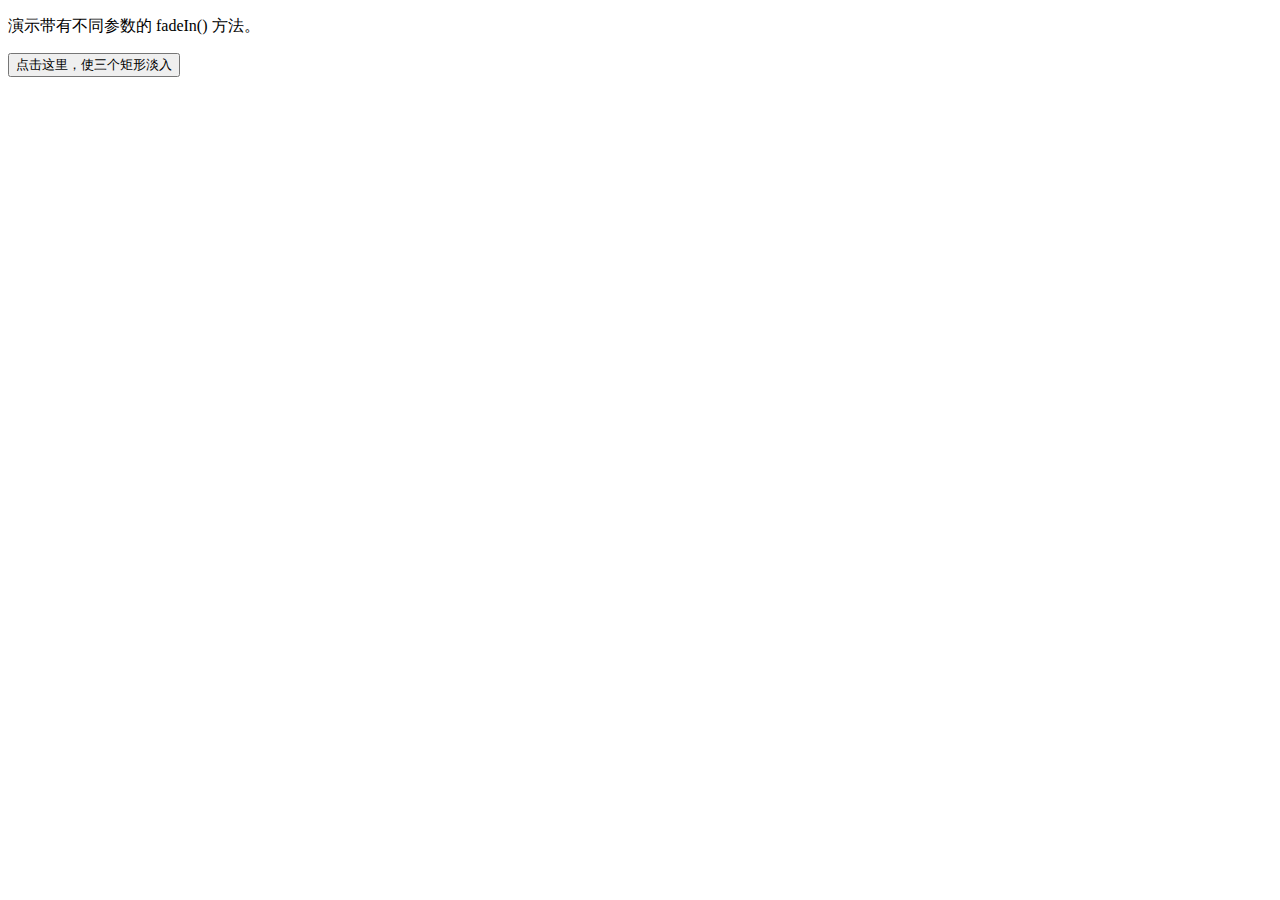
<file: j1.html>
<!DOCTYPE html>
<html lang="en">
<head>
    <script src="jquery/jquery-1.12.1.min.js"></script>
    <script>
        $(document).ready(function () {
            $("button").click(function () {
                $("#div1").fadeIn();
                $("#div2").fadeIn("slow");
                $("#div3").fadeIn(3000);
            });
        });
    </script>
    <meta charset="UTF-8">
    <title>Title</title>
</head>
<body>
<p>演示带有不同参数的 fadeIn() 方法。</p>
<button>点击这里，使三个矩形淡入</button>
<br>
<br>

<div id="div1" style="width:80px;height:80px;display:none;background-color:red;"></div>
<br>

<div id="div2" style="width:80px;height:80px;display:none;background-color:green;"></div>
<br>

<div id="div3" style="width:80px;height:80px;display:none;background-color:blue;"></div>
</body>
</html>
</file>
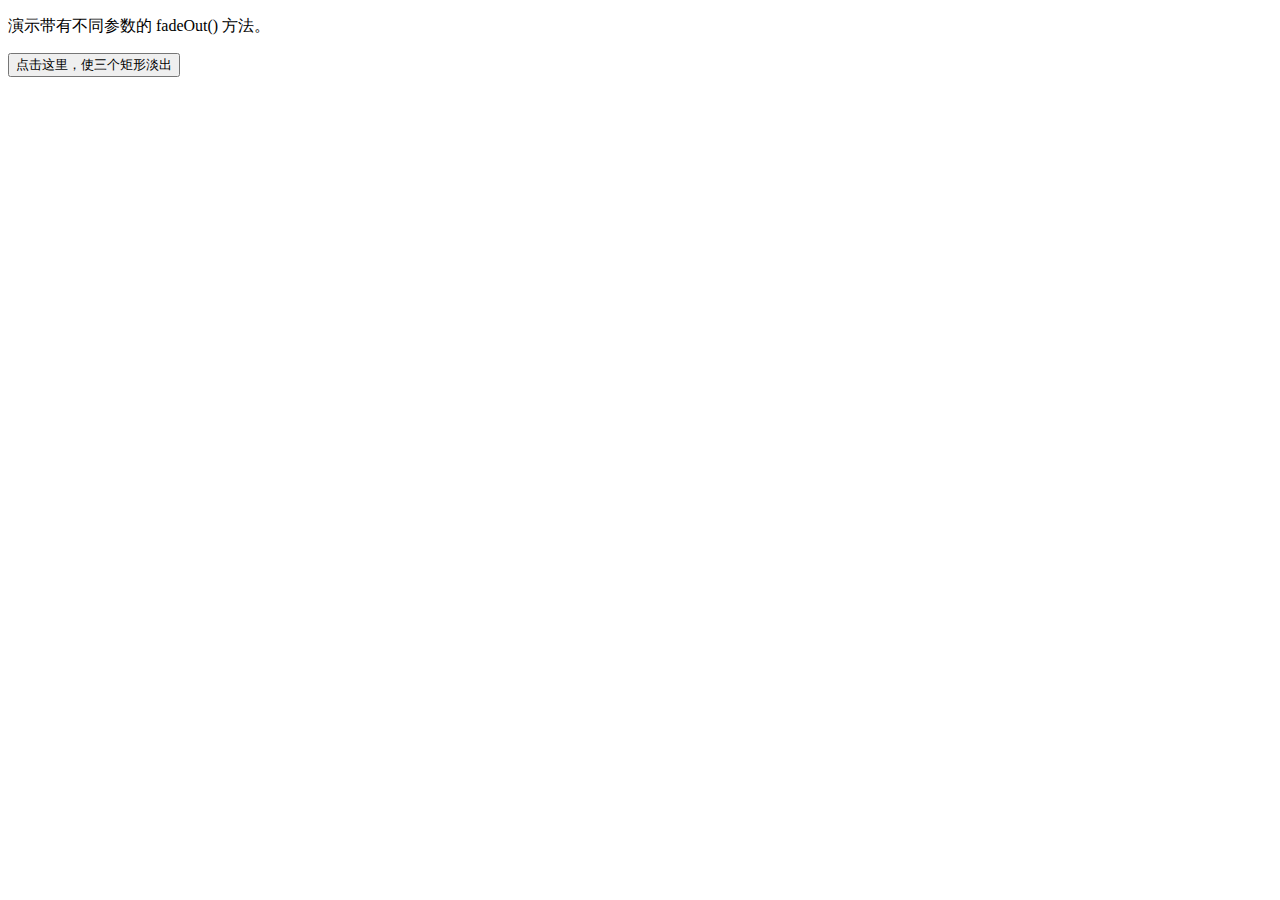
<file: j2.html>
<!DOCTYPE html>
<html lang="en">
<head>
    <meta charset="UTF-8">
    <title>Title</title>
    <script src="jquery/jquery-1.12.1.min.js"></script>
    <script>
        $(document).ready(function () {
            $("button").click(function () {
                $("#div1").fadeOut();
                $("#div2").fadeOut("slow");
                $("#div3").fadeOut(3000);
            });
        });
    </script>
</head>
<body>
<p>演示带有不同参数的 fadeOut() 方法。</p>
<button>点击这里，使三个矩形淡出</button>
<br>
<br>

<div id="div1" style="width:80px;height:80px;display:none;background-color:red;"></div>
<br>

<div id="div2" style="width:80px;height:80px;display:none;background-color:green;"></div>
<br>

<div id="div3" style="width:80px;height:80px;display:none;background-color:blue;"></div>
</body>
</html>
</file>
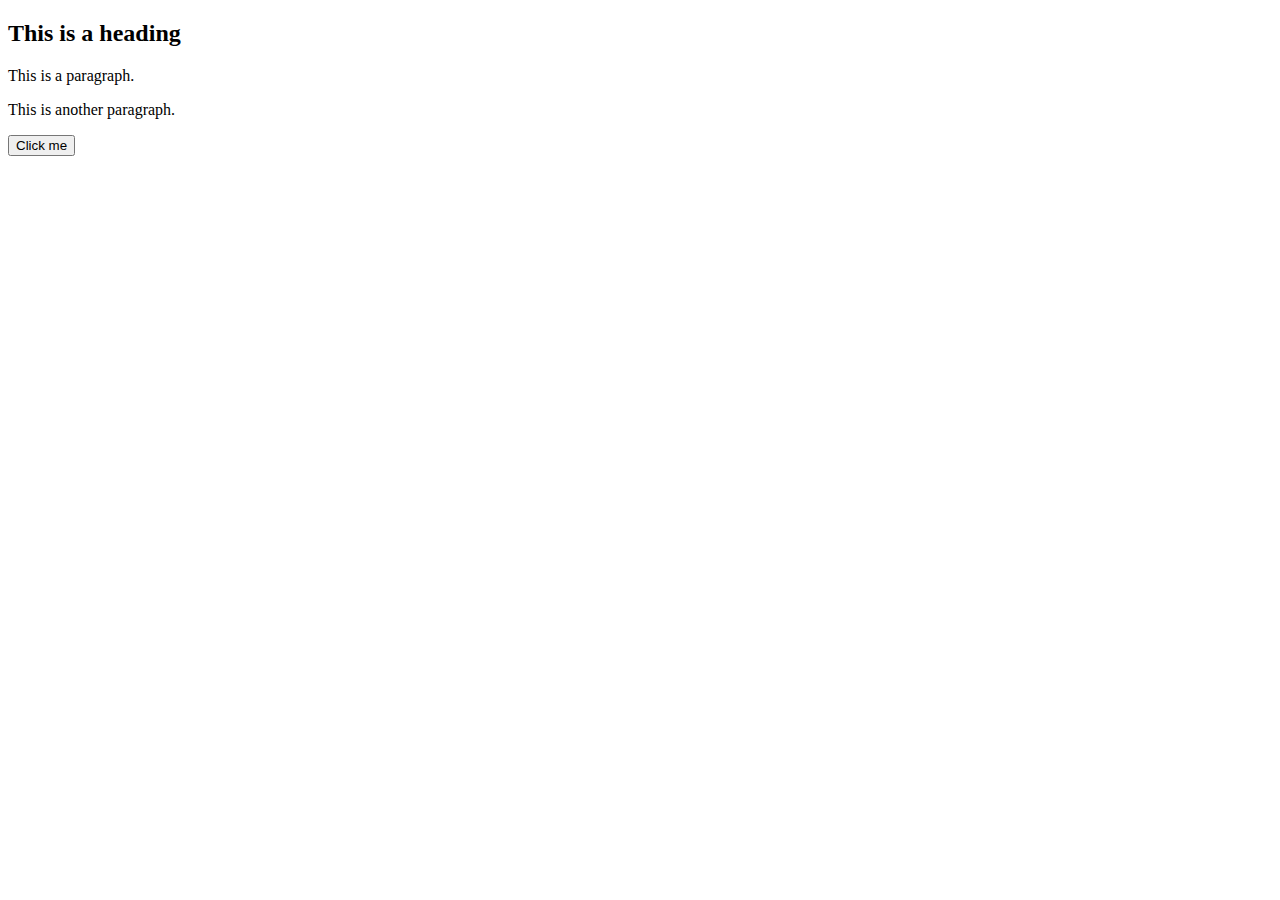
<file: j3.html>
<!DOCTYPE html>
<html lang="en">
<head>
    <meta charset="UTF-8">
    <title>Title</title>
    <script src="jquery/jquery-1.12.1.js"></script>
    <script>
        $(document).ready(function () {
            $('button').click(function () {
                $('p').hide();
            });
        });
    </script>
</head>
<body>
<h2>This is a heading</h2>
<p>This is a paragraph.</p>
<p>This is another paragraph.</p>
<button type="button">Click me</button>
</body>
</html>
</file>
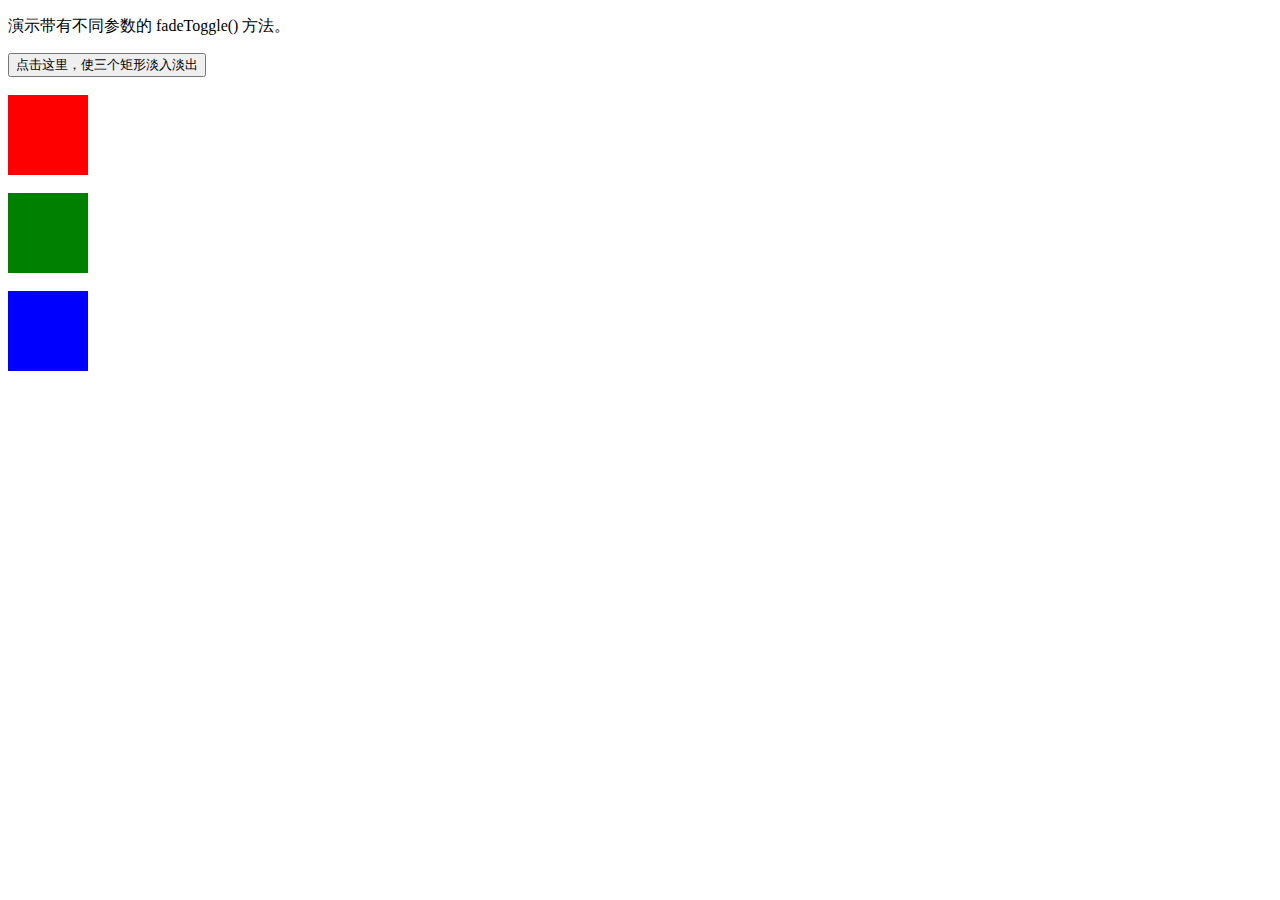
<file: j4.html>
<!DOCTYPE html>
<html lang="en">
<head>
    <meta charset="UTF-8">
    <script src="jquery/jquery-1.12.1.min.js"></script>
    <script type="text/javascript">
        $(function () {
            $("button").click(function () {
                $("#div1").fadeToggle();
                $("#div2").fadeToggle('fast');
                $("#div3").fadeToggle("slow");

            })
        })

    </script>
    <title>fadeToggle()</title>
</head>
<body>
<p>演示带有不同参数的 fadeToggle() 方法。</p>
<button type="button">点击这里，使三个矩形淡入淡出</button>
<br><br>
<div id="div1" style="width:80px;height:80px;background-color:red;"></div>
<br>
<div id="div2" style="width:80px;height:80px;background-color:green;"></div>
<br>
<div id="div3" style="width:80px;height:80px;background-color:blue;"></div>
</body>
</html>
</file>
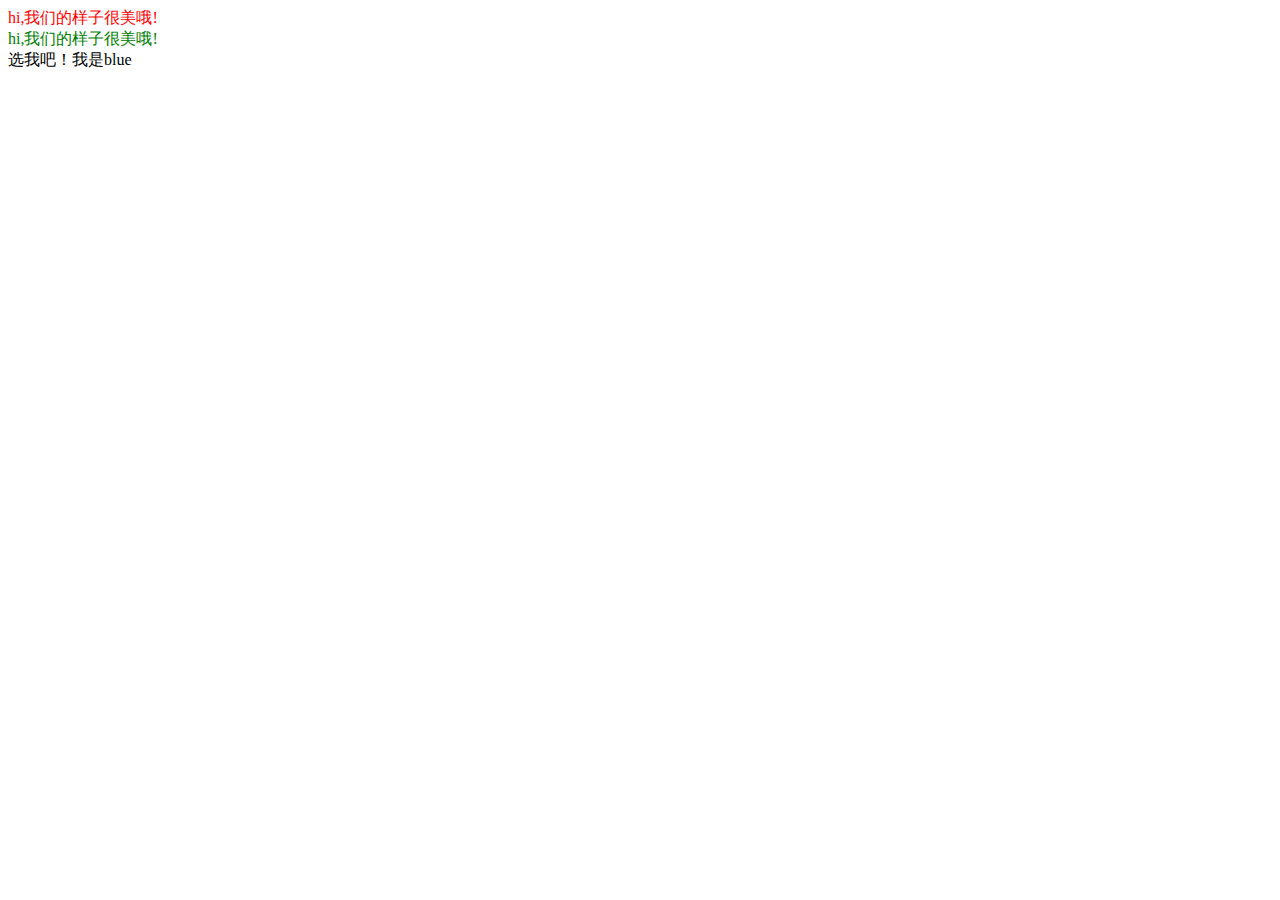
<file: j9.html>
<!DOCTYPE html>
<html>
<head>
    <title>sele1,sele2,seleN选择器</title>
    <meta charset="UTF-8"/>
    <script src="jquery/jquery-1.12.1.js" type="text/javascript"></script>

    <link href="style.css" rel="stylesheet" type="text/css"/>
</head>
<body>
<div class="red">选我吧！我是red</div>
<div class="green">选我吧！我是green</div>
<div class="blue">选我吧！我是blue</div>

<script type="text/javascript">
    $(".red,.green").html("hi,我们的样子很美哦!");
</script>
</body>
</html>
</file>
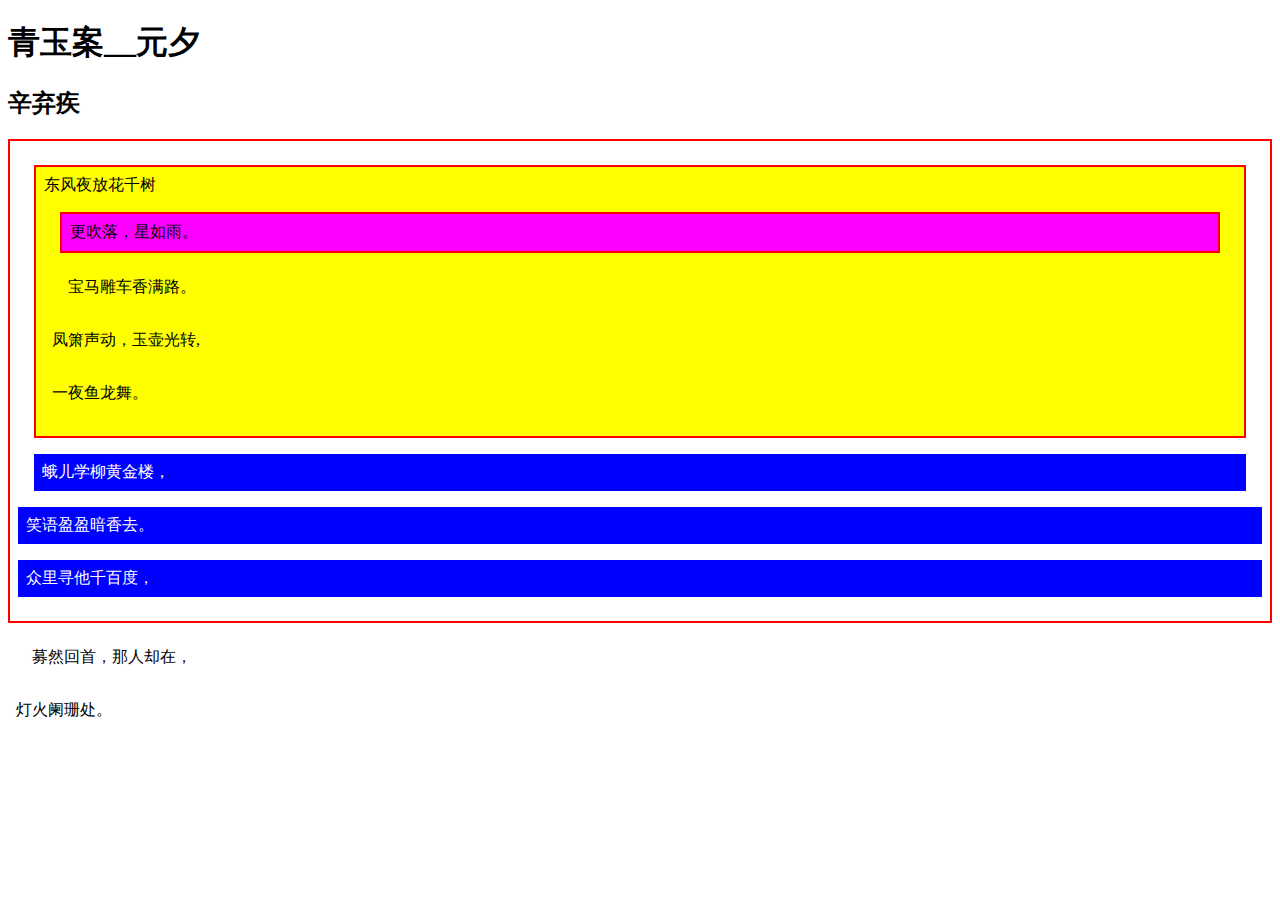
<file: 1/E11.html>
<!DOCTYPE html>
<html lang="en">
<head>
    <meta charset="UTF-8">
    <title>上机练习</title>
    <script src="../jquery/jquery-1.11.3.js"></script>
    <script type="text/javascript">
        $(function(){
        $("p,div").css({"magin":"0","padding":"0.5em"});
            $("div").css("border", "solid 2px red");
            $("div>div").css("margin", "1em");
            $("div div").css("background", "#ff0");
            $("div div div ").css("background", "#f0f");
            $("div+p").css("margin","1em");
            $("div:eq(1)~p").css({"background":"blue","color":"white"});
        })

    </script>
</head>
<body>
<h1>青玉案__元夕</h1>
<h2>辛弃疾</h2>
<div>
    <div>东风夜放花千树
        <div>更吹落，星如雨。</div>
        <p>宝马雕车香满路。</p>
        <p>凤箫声动，玉壶光转,</p>
        <p>一夜鱼龙舞。</p>

    </div>
    <p>蛾儿学柳黄金楼，</p>
    <p>笑语盈盈暗香去。</p>
    <p>众里寻他千百度，</p>
</div>
<p>募然回首，那人却在，</p>
<p>灯火阑珊处。</p>
</body>
</html>
</file>
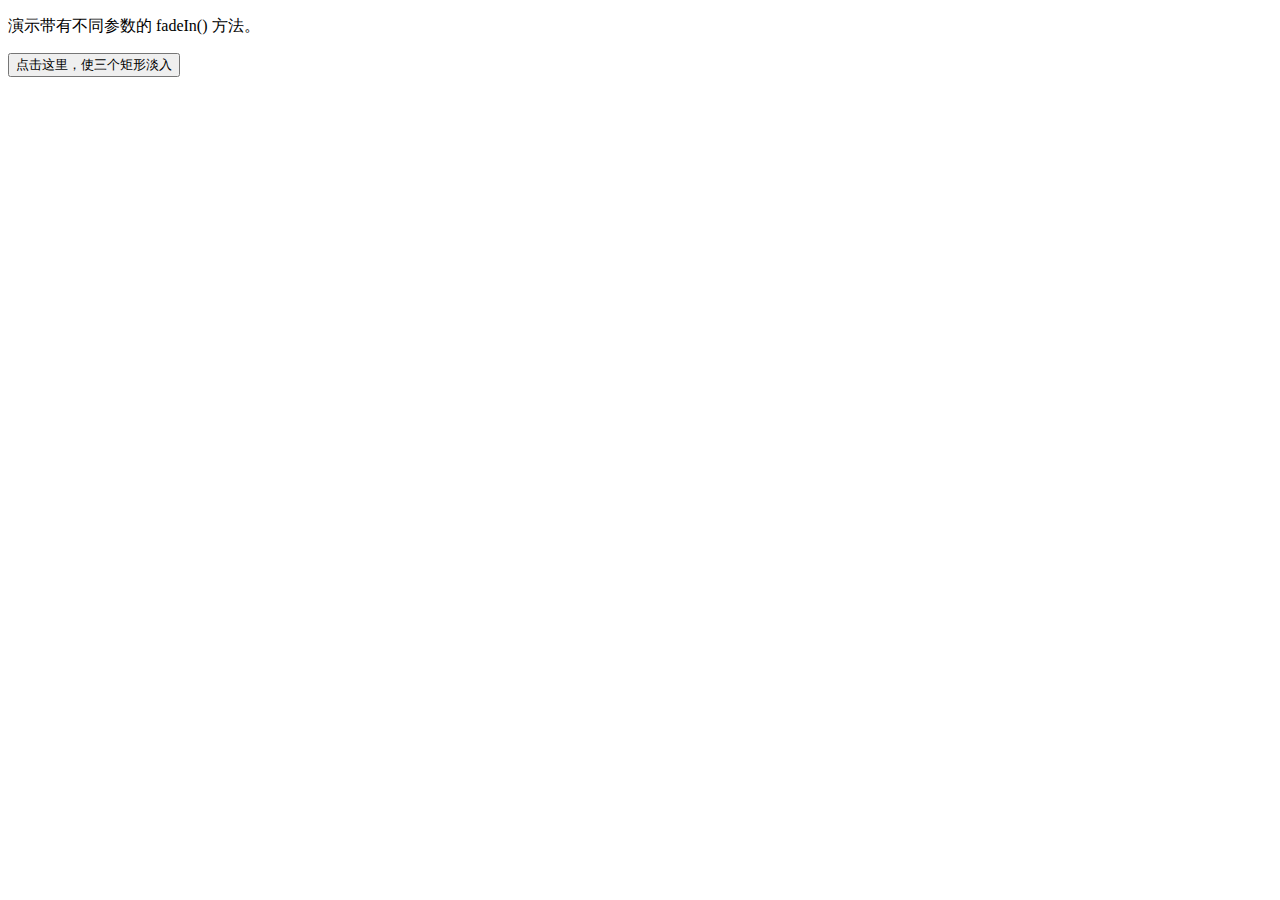
<file: j1/j1.html>
<!DOCTYPE html>
<html lang="en">
<head>
    <script src="/jquery/jquery-1.12.1.min.js"></script>
    <script>
        $(document).ready(function () {
            $("button").click(function () {
                $("#div1").fadeIn();
                $("#div2").fadeIn("slow");
                $("#div3").fadeIn(3000);
            });
        });
    </script>
    <meta charset="UTF-8">
    <title>Title</title>
</head>
<body>
<p>演示带有不同参数的 fadeIn() 方法。</p>
<button>点击这里，使三个矩形淡入</button>
<br>
<br>

<div id="div1" style="width:80px;height:80px;display:none;background-color:red;"></div>
<br>

<div id="div2" style="width:80px;height:80px;display:none;background-color:green;"></div>
<br>

<div id="div3" style="width:80px;height:80px;display:none;background-color:blue;"></div>
</body>
</html>
</file>
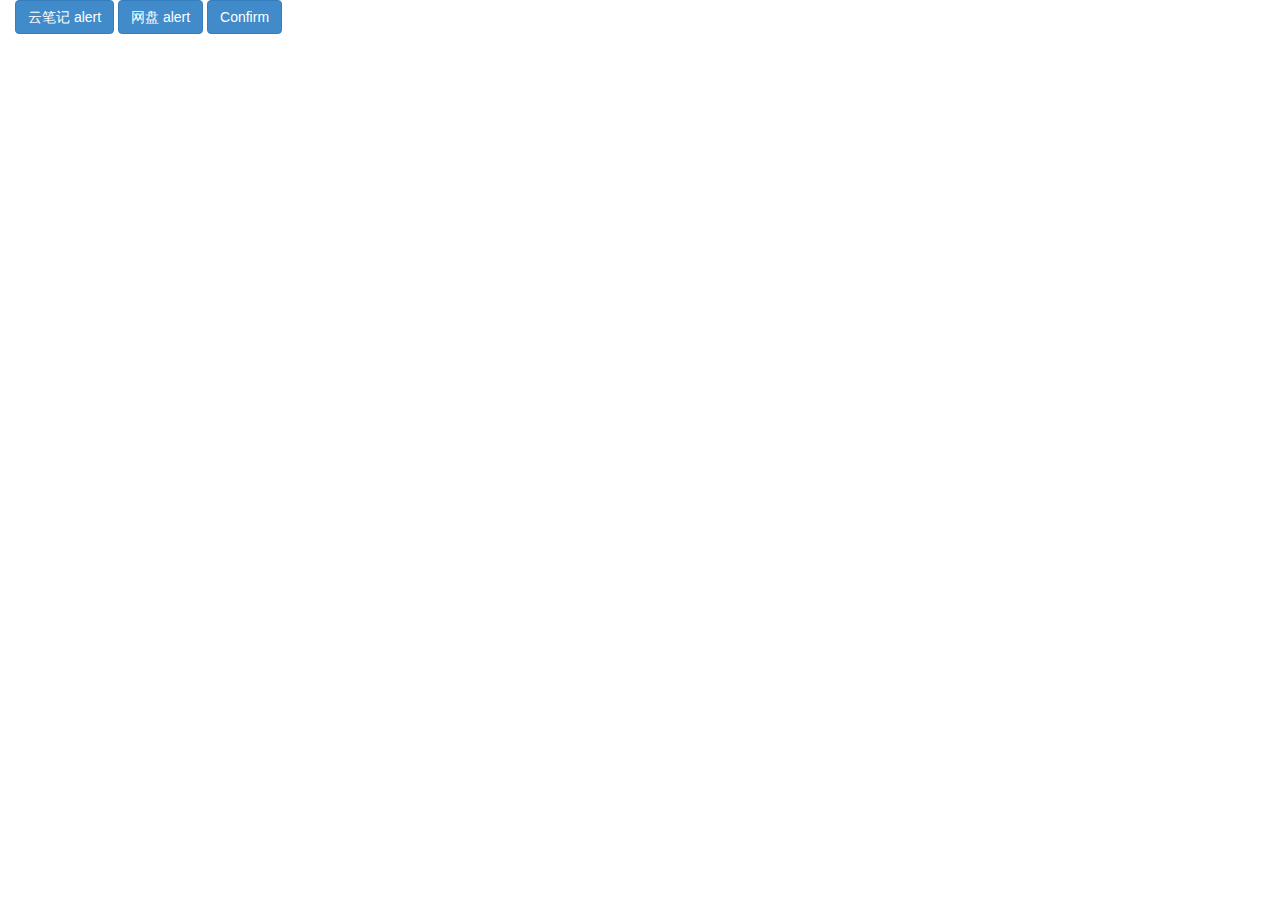
<file: jquery-confirm/demo.html>
<!DOCTYPE html>
<html lang="en">
<head>
    <meta charset="UTF-8">
    <title>jQuery-confirm</title>
    <link rel="stylesheet" href="css/jquery-confirm.min.css"/>
    <link rel="stylesheet" href="css/bootstrap-3.3.css"/>
    <script src="js/jquery-2.1.4.js"></script>
    <script src="js/jquery-confirm.min.js"></script>
    <!-- <link rel="stylesheet" href="https://cdnjs.cloudflare.com/ajax/libs/jquery-confirm/3.2.3/jquery-confirm.min.css">
     <script src="http://code.jquery.com/jquery-latest.js"></script>
     <script src="https://cdnjs.cloudflare.com/ajax/libs/jquery-confirm/3.2.3/jquery-confirm.min.js"></script>-->
    <!--  <script type="text/javascript">
          $('#example1').click(function () {
              $.alert({
                  title: '通知!',
                  content: 'Simple alert!',
              });
          });

          $('#example3').on('click', function () {
              $.confirm({
                  title: 'Confirm!',
                  content: 'Simple confirm!',
                  buttons: {
                      confirm: function () {
                          $.alert('Confirmed!');
                      },
                      cancel: function () {
                          $.alert('Canceled!');
                      },
                      somethingElse: {
                          text: 'Something else',
                          btnClass: 'btn-blue',
                          keys: [
                              'enter',
                              'shift'
                          ],
                          action: function () {
                              this.$content // reference to the content
                              $.alert('Something else?');
                          }
                      }
                  }
              });
          })
      </script>-->
</head>
<body>
<div class="container-fluid">
    <script type="text/javascript">
        function ybj_alert() {
            $.alert({
                title: '停止云笔记服务的通知!',
                content: '各位老师、同学：由于新版网络学堂云笔记服务器搬迁，将于2017年9月30日(星期六)停止新版网络学堂的云笔记服务。请您尽快下载云笔记中的附件。由此给您带来不便,敬请谅解',
            });
        }
        function wp_alert() {
            $.alert({
                title: '停止网盘服务的通知!',
                content: '各位老师、同学：由于新版网络学堂网盘服务器搬迁，将于2017年9月30日(星期六)停止新版网络学堂的网盘服务。请您尽快下载个人网盘中的附件。由此给您带来不便,敬请谅解',
            });
        }
        function test_confirm() {
            $.confirm({
                title: 'Confirm!',
                content: 'Simple confirm!',
                buttons: {
                    confirm: function () {
                        $.alert('Confirmed!');
                    },
                    cancel: function () {
                        $.alert('Canceled!');
                    },
                    /*
                     somethingElse: {
                     text: 'Something else',
                     btnClass: 'btn-blue',
                     keys: [
                     'enter',
                     'shift'
                     ],
                     action: function () {
                     this.$content // reference to the content
                     $.alert('Something else?');
                     }
                     }
                     */
                }
            });
        }


    </script>
    <button class="btn btn-primary" id="example1" onclick="ybj_alert()">云笔记 alert</button>
    <button class="btn btn-primary" id="example2" onclick="wp_alert()">网盘 alert</button>
    <button class="btn btn-primary" id="example3" onclick="test_confirm()">Confirm</button>
</div>
</body>
</html>
</file>
<file: style.css>
.red{ color:red;}
.green{ color:green;}
</file>
